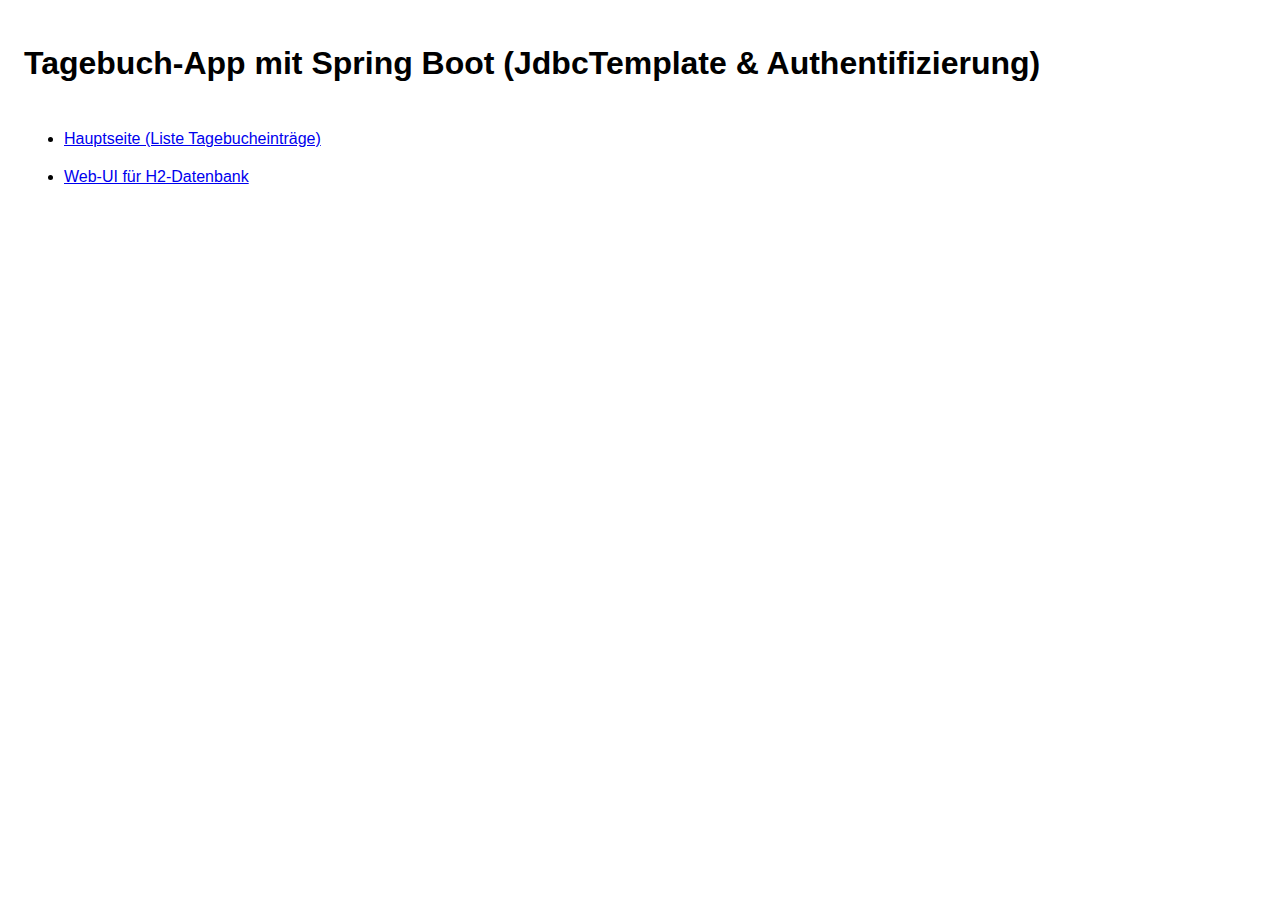
<file: src/main/resources/public/index.html>
<!DOCTYPE html>
<html lang="de">
<head>
    <title>Tagebuch-App mit Spring Boot (JdbcTemplate &amp; Form-based Authentication)</title>
    <meta charset="utf-8" >
    <meta name="viewport" content="width=device-width, initial-scale=1.0">
    <link rel="stylesheet" type="text/css" href="styles.css">
</head>
<body>

  <h1>Tagebuch-App mit Spring Boot (JdbcTemplate &amp; Authentifizierung)</h1>

  <ul>
    <li><a href="app/hauptseite"       target="_blank" >Hauptseite (Liste Tagebucheinträge)</a></li>
    <li><a href="h2-console/login.jsp" target="_blank" >Web-UI für H2-Datenbank</a></li>
  </ul>

</body>
</file>
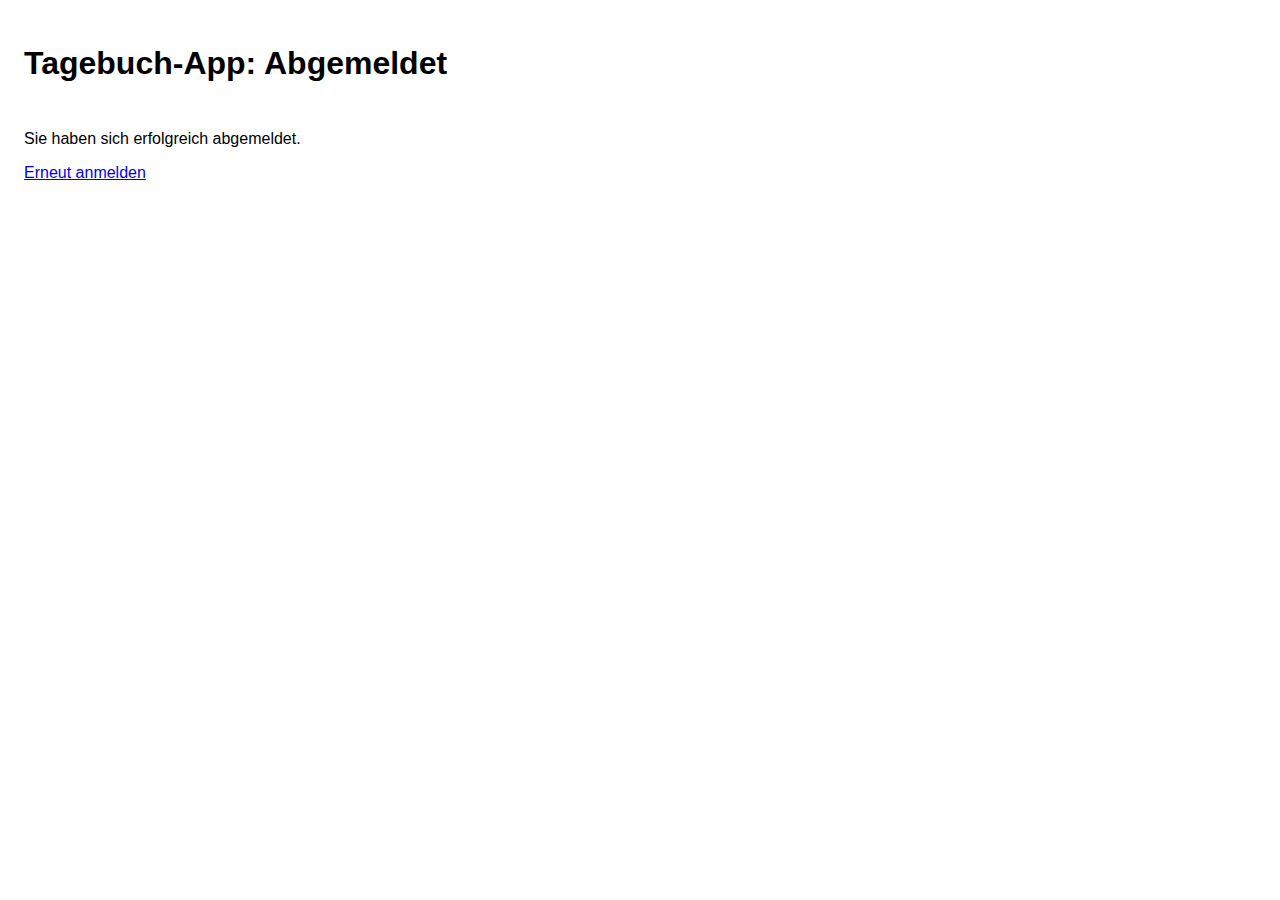
<file: src/main/resources/public/abgemeldet.html>
<!DOCTYPE html>
<html lang="de">
<head>
    <title>Tagebuch-App: Abgemeldet</title>
    <meta charset="utf-8" >
    <meta name="viewport" content="width=device-width, initial-scale=1.0">
    <link rel="stylesheet" type="text/css" href="styles.css">
</head>
<body>

  <h1>Tagebuch-App: Abgemeldet</h1>

  <p>Sie haben sich erfolgreich abgemeldet.</p>

  <p><a href="/login">Erneut anmelden</a></p>

</body>
</file>
<file: src/main/resources/public/styles.css>
/* CSS-Regeln für HTML-Elemente */

body {
    font-family: sans-serif;
    padding: 1em;
}

h1 {
    margin-bottom: 1.5em;
}

a {
    margin-bottom: 1em;
}

ul li {
    margin-bottom: 20px;
}


.fett {
    font-weight: bold;
}

.kursiv {
    font-style: italic;
}

textarea {
    width: 100%;
    margin-bottom: 1.5em
}
@media (min-width: 800px) {
    textarea {
        width: 50%;
    }
}


/* CSS-Regeln für eigene Klassen */

.meldung {
    font-weight: bold;
    margin-bottom: 1.5em
}

.abstand_unten {
    margin-bottom: 2em;
}

.schrift_klein {
    font-size: 0.5em;
}
</file>
